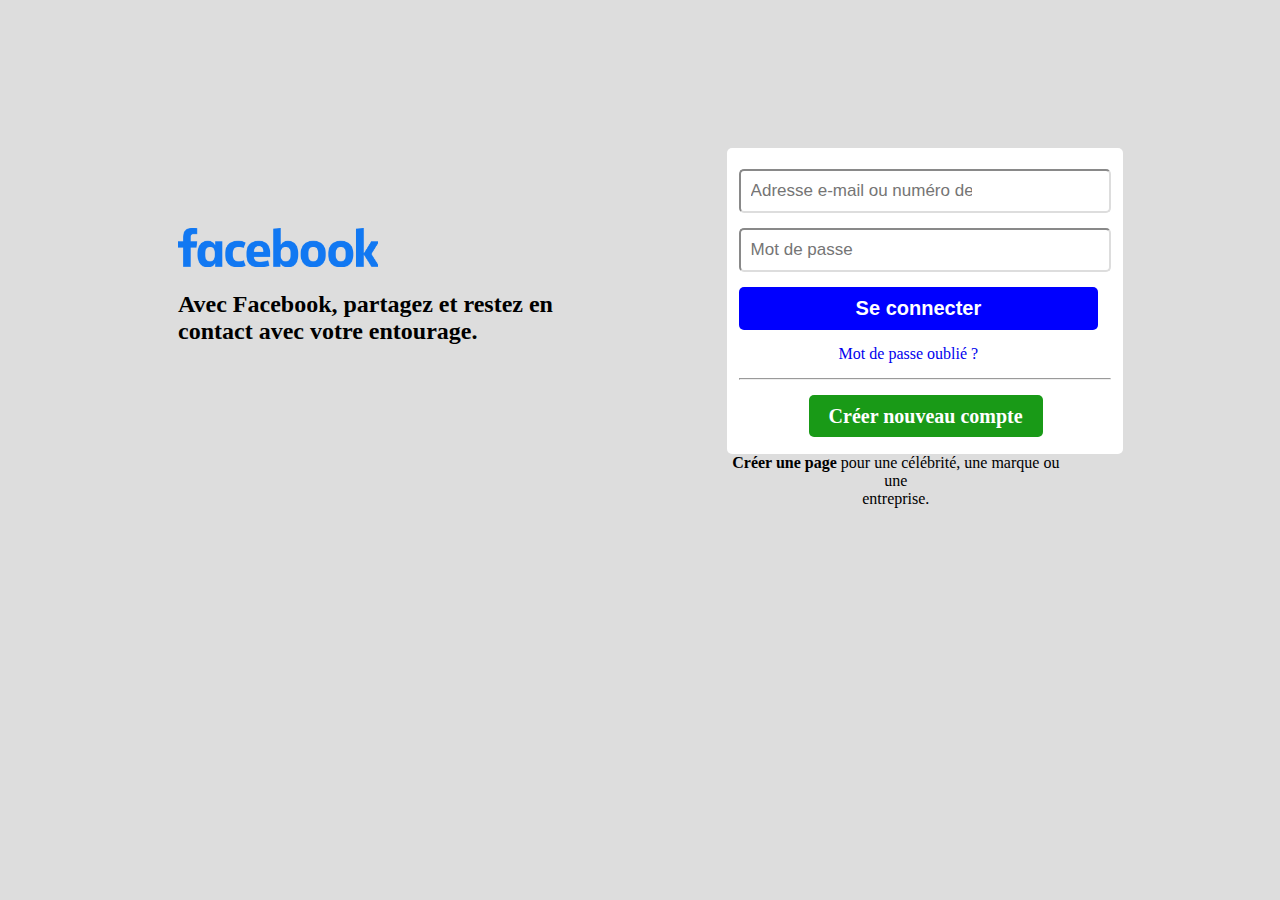
<file: index.html>
<!DOCTYPE html>
<html lang="en">

<head>
    <meta charset="UTF-8">
    <meta http-equiv="X-UA-Compatible" content="IE=edge">
    <meta name="viewport" content="width=device-width, initial-scale=1.0">
    <link rel="shortcut icon" href="/images/favicon.ico" type="image/x-icon">
    <link rel="stylesheet" href="style.css">
    <title>Facebook - Connexion ou inscription</title>
</head>

<body id="index">
    <div class="left-column">
        <img src="/images/Facebook.svg.png" alt="logo facebook">
        <h2>Avec Facebook, partagez et restez en <br> contact avec votre entourage.</h2>

    </div>
    <div class="right-column">
        <form action="" method="post">
            <fieldset id="field-index">
                <div class="ind"><input type="email" name="mail" id="email-index"
                        placeholder="Adresse e-mail ou numéro de tél"></div>
                <div class="ind"><input type="password" name="password" id="password-index" placeholder="Mot de passe">
                </div>
                <div class="ind"><input type="button" value="Se connecter" class="connexion"></div>
                <a href="/new-passwd.html" class="oubli">Mot de passe oublié ?</a>
                <hr>
                <a href="/inscription.html" class="button">Créer nouveau compte</a>

            </fieldset>
        </form>
        <p id="texte-index"><strong>Créer une page</strong> pour une célébrité, une marque ou une <br>
            entreprise.</p>

    </div>
</body>

</html>
</file>
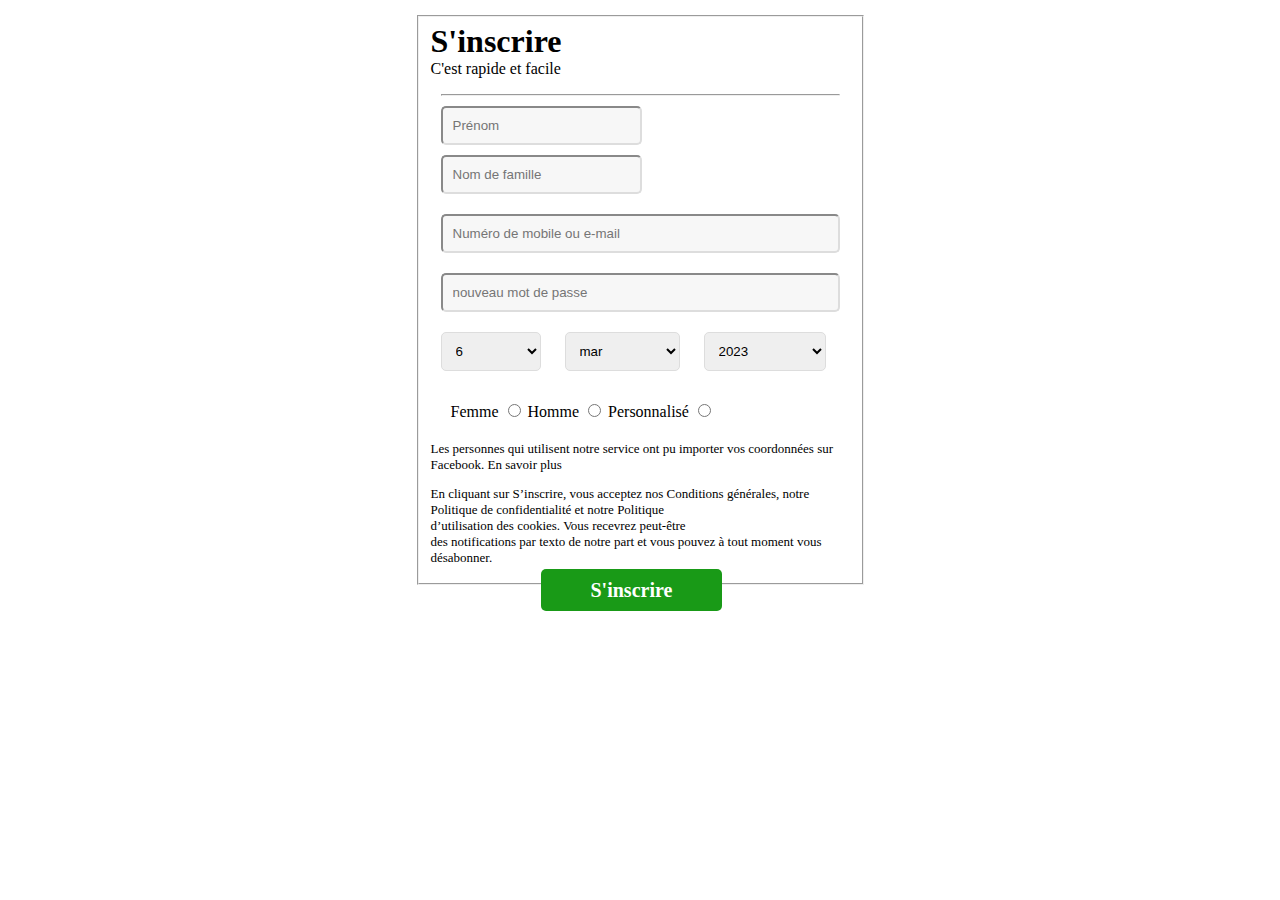
<file: inscription.html>
<!DOCTYPE html>
<html lang="en">

<head>
    <meta charset="UTF-8">
    <meta http-equiv="X-UA-Compatible" content="IE=edge">
    <meta name="viewport" content="width=device-width, initial-scale=1.0">
    <link rel="shortcut icon" href="/images/favicon.ico" type="image/x-icon">
    <link rel="stylesheet" href="style.css">
    <title>Connexion ou inscription</title>
</head>

<body>
    <div class="form-ins">
        <form action="" method="post">
            <fieldset class="field-ins">
                <h1>S'inscrire</h1>
                <p>C'est rapide et facile</p>
                <hr id="hr-ins">
                <div class="Noms">
                    <input type="text" name="Prenom" id="prenom" placeholder="Prénom">
                    <input type="text" name="Nom de famille" id="nom" placeholder="Nom de famille">
                </div>
                <div class="Num-mail"><input type="email" name="mail" id="Nummail"
                        placeholder="Numéro de mobile ou e-mail">
                </div>
                <div class="Mot-pass"><input type="password" name="password" id="newpassword"
                        placeholder="nouveau mot de passe"></div>
                <div class="datenaiss">
                    <div class="selection">
                        <select name="" id="J">
                            <option value="Jour">6</option>
                        </select>


                        <select name="" id="M">
                            <option value="Mois">mar</option>
                        </select>


                        <select name="" id="A">
                            <option value="Année">2023</option>
                        </select>
                    </div>
                </div>

                <div class="sexe">
                    <label for="Sexe">Femme</label>
                    <input type="radio" name="Sexe" id="F">
                    <label for="Sexe">Homme</label>
                    <input type="radio" name="Sexe" id="H">
                    <label for="Sexe">Personnalisé</label>
                    <input type="radio" name="Sexe" id="Persn">
                </div>
                <p class="texte-ins">Les personnes qui utilisent notre service ont pu importer vos coordonnées sur<br>
                    Facebook. En savoir plus</p>
                <p class="texte-ins">En cliquant sur S’inscrire, vous acceptez nos Conditions générales, notre Politique
                    de
                    confidentialité et
                    notre
                    Politique <br> d’utilisation des cookies. Vous recevrez peut-être <br> des notifications par texto
                    de
                    notre
                    part
                    et vous pouvez à tout moment vous <br> désabonner.</p>
                <a href="/inscription.html" class="button-ins">S'inscrire</a>

            </fieldset>
        </form>
    </div>

</body>

</html>
</file>
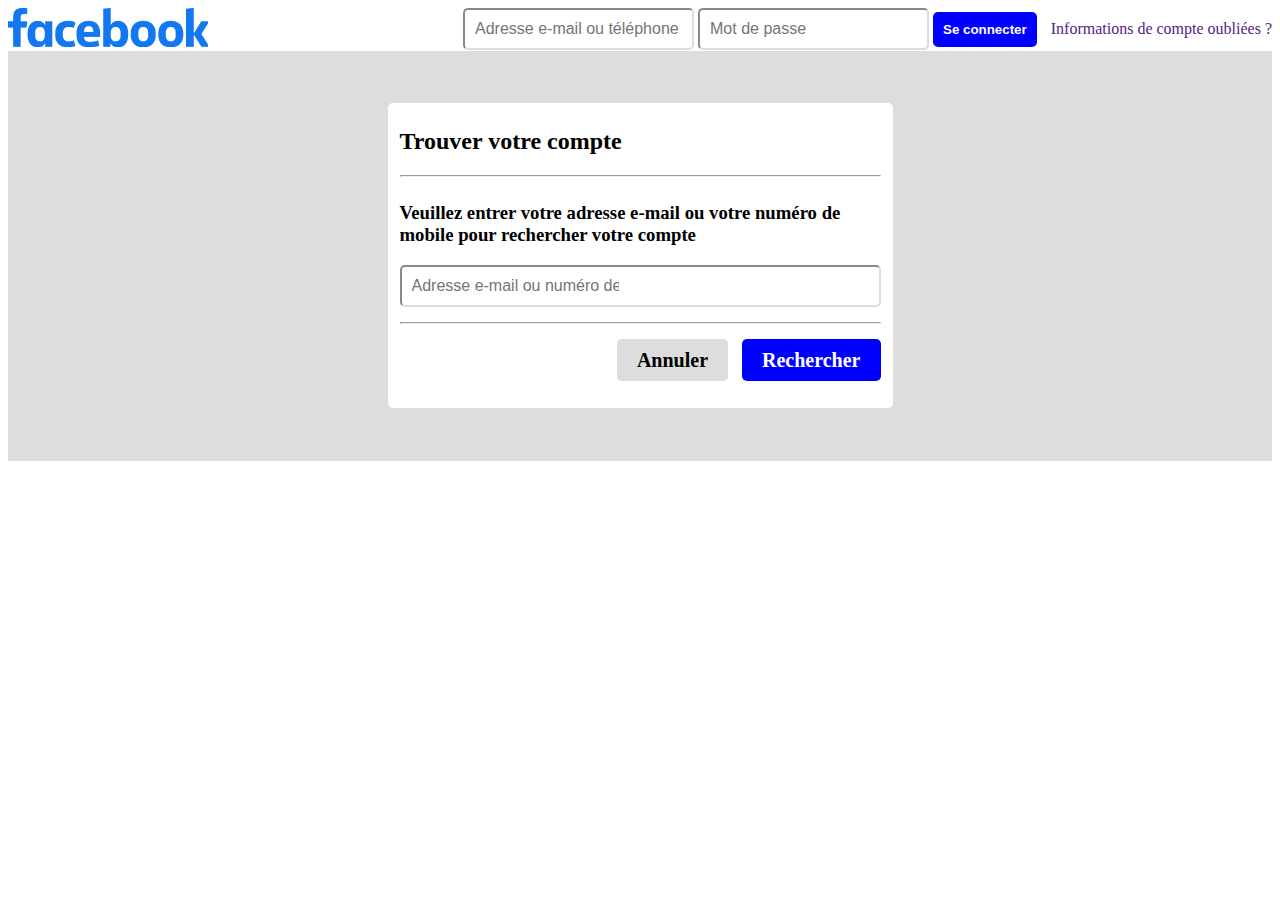
<file: new-passwd.html>
<!DOCTYPE html>
<html lang="en">

<head>
    <meta charset="UTF-8">
    <meta http-equiv="X-UA-Compatible" content="IE=edge">
    <meta name="viewport" content="width=device-width, initial-scale=1.0">
    <link rel="shortcut icon" href="/images/favicon.ico" type="image/x-icon">
    <link rel="stylesheet" href="style.css">
    <title>Mot de passe oublié | Connexion impossible | Facebook</title>
</head>

<body>
    <div class="en-tête">
        <img src="/images/Facebook.svg.png" alt="">
        <form action="" method="post" id="formulaire">

            <input type="email" name="mail" id="email-newpasswd" placeholder="Adresse e-mail ou téléphone">
            <input type="password" name="password" id="password-newpasswd" placeholder="Mot de passe">
            <input type="button" value="Se connecter" class="connection">
            <a href="" class="inf-oublié">Informations de compte oubliées ?</a>

        </form>
    </div>
    <div id="recup-compte">
        <form action="">
            <fieldset id="field-newpasswd">
                <h2>Trouver votre compte</h2>
                <hr>
                <h3>Veuillez entrer votre adresse e-mail ou votre numéro de <br>
                    mobile pour rechercher votre compte</h3>
                <input type="email" name="mail" id="mailmob" placeholder="Adresse e-mail ou numéro de mobile">
                <hr>
                <div class="liens"><a href="/index.html" class="annuler">Annuler</a>
                    <a href="" class="rechercher">Rechercher</a>
                </div>
            </fieldset>
        </form>
    </div>

</body>

</html>
</file>
<file: style.css>
/***************Connexion/inscription***********/
#index {
    background-color: #ddd;
}

.left-column {
    width: 40%;
    float: left;
    margin-top: 220px;
    margin-left: 170px;
}

img {
    width: 200px;
}

.right-column {
    width: 35%;
    float: right;
    margin-top: 140px;
    margin-right: 105px;
}

#field-index {
    background-color: white;
    border-radius: 5px;
    border-color: #ddd;
    width: 110px;
    height: 290px;
    padding-bottom: 10px;
    border: 0px;
}

.ind {
    margin-top: 15px;
}

#email-index,
#password-index {
    font-size: 17px;
    padding: 10px;
    padding-right: 137px;
    border-radius: 5px;
    border-color: #ddd;
    outline: none;
}

.connexion {
    color: white;
    background-color: blue;
    font-size: 20px;
    padding: 10px 117px;
    border-radius: 5px;
    font-weight: bold;
    border: 0px;
    margin-bottom: 15px;
}

.oubli {
    text-decoration: none;
    margin-left: 100px;

}

hr {
    margin-top: 15px;
    margin-bottom: 25px;
}

.button {
    text-decoration: none;
    color: white;
    background-color: rgb(25, 154, 23);
    font-size: 20px;
    padding: 10px 20px;
    margin-left: 70px;
    border-radius: 5px;
    font-weight: bold;
}

#texte-index {
    text-align: center;
    margin-right: 100px;
}

/*****************Mot de passe oublié*****************/

#formulaire {
    float: right;
}

#email-newpasswd,
#password-newpasswd {
    font-size: 16px;
    padding: 10px;
    border-radius: 5px;
    border-color: #ddd;

}

.connection {
    color: white;
    background-color: blue;
    font-size: 16pxpx;
    padding: 10px;
    border-radius: 5px;
    font-weight: bold;
    border: 0px;
}

.inf-oublié {
    text-decoration: none;
    margin-left: 10px;
}

#recup-compte {
    background-color: #ddd;
    height: 410px;
    display: flex;
    justify-content: center;
    align-items: center;
}


#field-newpasswd {
    background-color: white;
    border-radius: 5px;
    border-color: #ddd;
    width: 460px;
    height: 290px;
    border: 0px;

}

#mailmob {
    font-size: 16px;
    padding: 10px 260px 10px 10px;
    border-radius: 5px;
    border-color: #ddd;
}

.annuler {
    text-decoration: none;
    color: black;
    background-color: #ddd;
    font-size: 20px;
    padding: 10px 20px;
    margin-left: 120px;
    border-radius: 5px;
    font-weight: bold;
}

.rechercher {
    text-decoration: none;
    color: white;
    background-color: blue;
    font-size: 20px;
    padding: 10px 20px;
    margin-left: 10px;
    border-radius: 5px;
    font-weight: bold;

}

.liens {
    text-align: right;
}

/*****************Inscription*****************/
h1 {
    margin-top: 0px;
    margin-bottom: 0px;
}

p {
    margin-top: 0px;
}

.form-ins {
    height: 500px;
    display: flex;
    justify-content: center;
    align-items: center;
    margin-top: 50px;


}

.field-ins {
    width: 410px;
    height: 550px;
}

#hr-ins {
    margin: 10px;
}

#prenom,
#nom {
    background-color: #f7f7f7;
    padding: 10px;
    border-radius: 5px;
    border-color: #ddd;
    outline: none;
}

#prenom {
    margin-left: 10px;
}

#nom {
    margin: 10px;
}

#Nummail {
    background-color: #f7f7f7;
    margin: 10px;
    padding: 10px;
    padding-right: 208px;
    border-radius: 5px;
    border-color: #ddd;
    outline: none;
}

#newpassword {
    background-color: #f7f7f7;
    margin: 10px;
    padding: 10px;
    padding-right: 208px;
    border-radius: 5px;
    border-color: #ddd;
    outline: none;
}

#J {
    margin: 10px;
    padding: 10px;
    padding-right: 60px;
    border-radius: 5px;
    border-color: #ddd;
    outline: none;
}

#M {
    margin: 10px;
    padding: 10px;
    padding-right: 60px;
    border-radius: 5px;
    border-color: #ddd;
    outline: none;
}

#A {
    margin: 10px;
    padding: 10px;
    padding-right: 60px;
    border-radius: 5px;
    border-color: #ddd;
    outline: none;
}

.sexe {
    margin: 10px;
    padding: 10px;
}


.texte-ins {
    font-size: 13px;
}

.button-ins {
    text-decoration: none;
    color: white;
    background-color: rgb(25, 154, 23);
    font-size: 20px;
    padding: 10px 50px;
    margin-left: 110px;
    border-radius: 5px;
    font-weight: bold;
}
</file>
